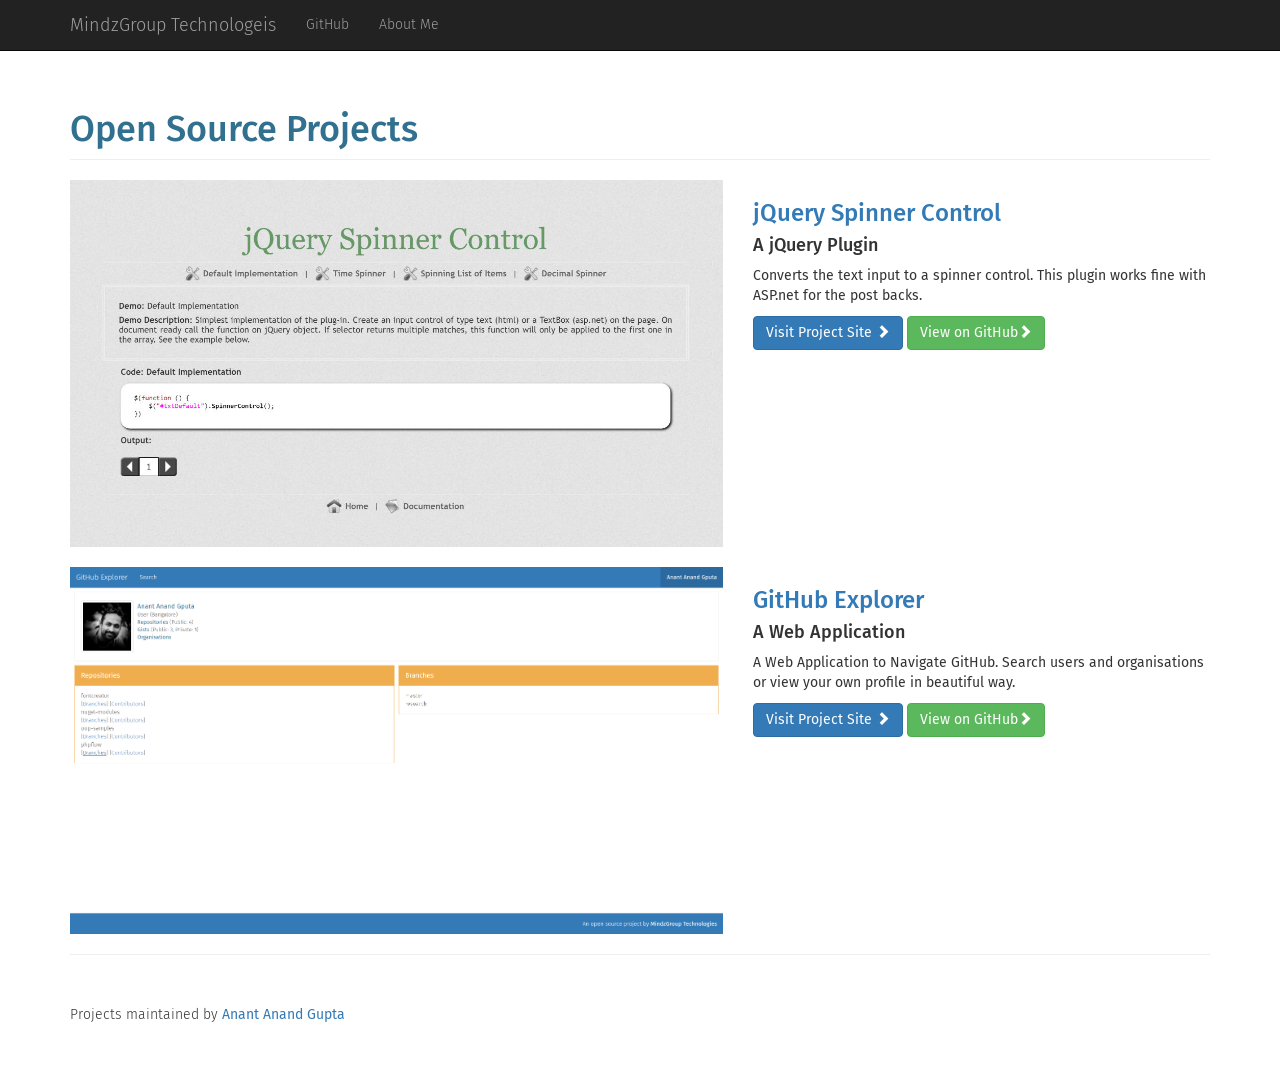
<file: index.html>
<!DOCTYPE html>
<html lang="en">

<head>
    <meta charset="utf-8">
    <meta http-equiv="X-UA-Compatible" content="IE=edge">
    <meta name="viewport" content="width=device-width, initial-scale=1">
    <meta name="description" content="">
    <meta name="author" content="">
    <title>MindzGroup Technologies - Projects</title>

    <!-- Bootstrap Core CSS -->
    <link href="css/bootstrap.min.css" rel="stylesheet">

    <!-- Custom CSS -->
    <link href="css/main.min.css" rel="stylesheet">

    <!-- HTML5 Shim and Respond.js IE8 support of HTML5 elements and media queries -->
    <!-- WARNING: Respond.js doesn't work if you view the page via file:// -->
    <!--[if lt IE 9]>
            <script src="https://oss.maxcdn.com/libs/html5shiv/3.7.0/html5shiv.js"></script>
            <script src="https://oss.maxcdn.com/libs/respond.js/1.4.2/respond.min.js"></script>
        <![endif]-->
</head>

<body>

    <!-- Navigation -->
    <nav class="navbar navbar-inverse navbar-fixed-top" role="navigation">
        <div class="container">
            <!-- Brand and toggle get grouped for better mobile display -->
            <div class="navbar-header">
                <button type="button" class="navbar-toggle" data-toggle="collapse" data-target="#bs-example-navbar-collapse-1">
                    <span class="sr-only">Toggle navigation</span>
                    <span class="icon-bar"></span>
                    <span class="icon-bar"></span>
                    <span class="icon-bar"></span>
                </button>
                <a class="navbar-brand" href="#">MindzGroup Technologeis</a>
            </div>
            <!-- Collect the nav links, forms, and other content for toggling -->
            <div class="collapse navbar-collapse" id="bs-example-navbar-collapse-1">
                <ul class="nav navbar-nav">
                    <li>
                        <a href="https://github.com/MindzGroupTechnologies/">GitHub</a>
                    </li>
                    <li>
                        <a href="https://about.me/anantanandgupta">About Me</a>
                    </li>
                </ul>
            </div>
            <!-- /.navbar-collapse -->
        </div>
        <!-- /.container -->
    </nav>

    <!-- Page Content -->
    <div class="container">

        <!-- Page Heading -->
        <div class="row">
            <div class="col-lg-12">
                <h1 class="page-header text-info">Open Source Projects</h1>
            </div>
        </div>
        <!-- /.row -->

        <!-- Project One -->
        <div class="row project">
            <div class="col-md-7">
                <a href="/spinner-control">
                    <img class="img-responsive" src="img/Project_jQuery_Spinner_Control.jpg" alt="">
                </a>
            </div>
            <div class="col-md-5">
                <h3 class="text-primary">jQuery Spinner Control</h3>
                <h4>A jQuery Plugin</h4>
                <p class="project-desc">Converts the text input to a spinner control. This plugin works fine with ASP.net for the post backs.</p>
                <a class="btn btn-primary" href="/spinner-control">Visit Project Site <span class="glyphicon glyphicon-chevron-right"></span></a>
                <a class="btn btn-success" href="https://github.com/MindzGroupTechnologies/spinner-control">View on GitHub<span class="glyphicon glyphicon-chevron-right"></span></a>
            </div>
        </div>
        <div class="row project">
            <div class="col-md-7">
                <a href="/GitHub-Explorer">
                    <img class="img-responsive" src="img/Project_GitHub_Explorer.png" alt="">
                </a>
            </div>
            <div class="col-md-5">
                <h3 class="text-primary">GitHub Explorer</h3>
                <h4>A Web Application</h4>
                <p class="project-desc">A Web Application to Navigate GitHub. Search users and organisations or view your own profile in beautiful way.</p>
                <a class="btn btn-primary" href="/GitHub-Explorer">Visit Project Site <span class="glyphicon glyphicon-chevron-right"></span></a>
                <a class="btn btn-success" href="https://github.com/MindzGroupTechnologies/GitHub-Explorer">View on GitHub<span class="glyphicon glyphicon-chevron-right"></span></a>
            </div>
        </div>
        <!-- /.row -->

        <hr>

        <!-- Pagination -->
        <!-- <div class="row text-center">
            <div class="col-lg-12">
                <ul class="pagination">
                    <li>
                        <a href="#">&laquo;</a>
                    </li>
                    <li class="active">
                        <a href="#">1</a>
                    </li>
                    <li>
                        <a href="#">2</a>
                    </li>
                    <li>
                        <a href="#">3</a>
                    </li>
                    <li>
                        <a href="#">4</a>
                    </li>
                    <li>
                        <a href="#">5</a>
                    </li>
                    <li>
                        <a href="#">&raquo;</a>
                    </li>
                </ul>
            </div>
        </div> -->
        <!-- /.row -->

        <!-- <hr> -->

        <!-- Footer -->
        <footer>
            <div class="row">
                <div class="col-lg-12">
                    <p>Projects maintained by <a class="text-heavy" href="https://about.me/anantanandgupta">Anant Anand Gupta</a></p>
                </div>
            </div>
            <!-- /.row -->
        </footer>

    </div>
    <!-- /.container -->

    <!-- jQuery -->
    <script src="js/jquery.js"></script>

    <!-- Bootstrap Core JavaScript -->
    <script src="js/bootstrap.min.js"></script>
    <script>
      (function(i,s,o,g,r,a,m){i['GoogleAnalyticsObject']=r;i[r]=i[r]||function(){
      (i[r].q=i[r].q||[]).push(arguments)},i[r].l=1*new Date();a=s.createElement(o),
      m=s.getElementsByTagName(o)[0];a.async=1;a.src=g;m.parentNode.insertBefore(a,m)
      })(window,document,'script','https://www.google-analytics.com/analytics.js','ga');

      ga('create', 'UA-2269721-13', 'auto');
      ga('send', 'pageview');

    </script>
</body>

</html>
</file>
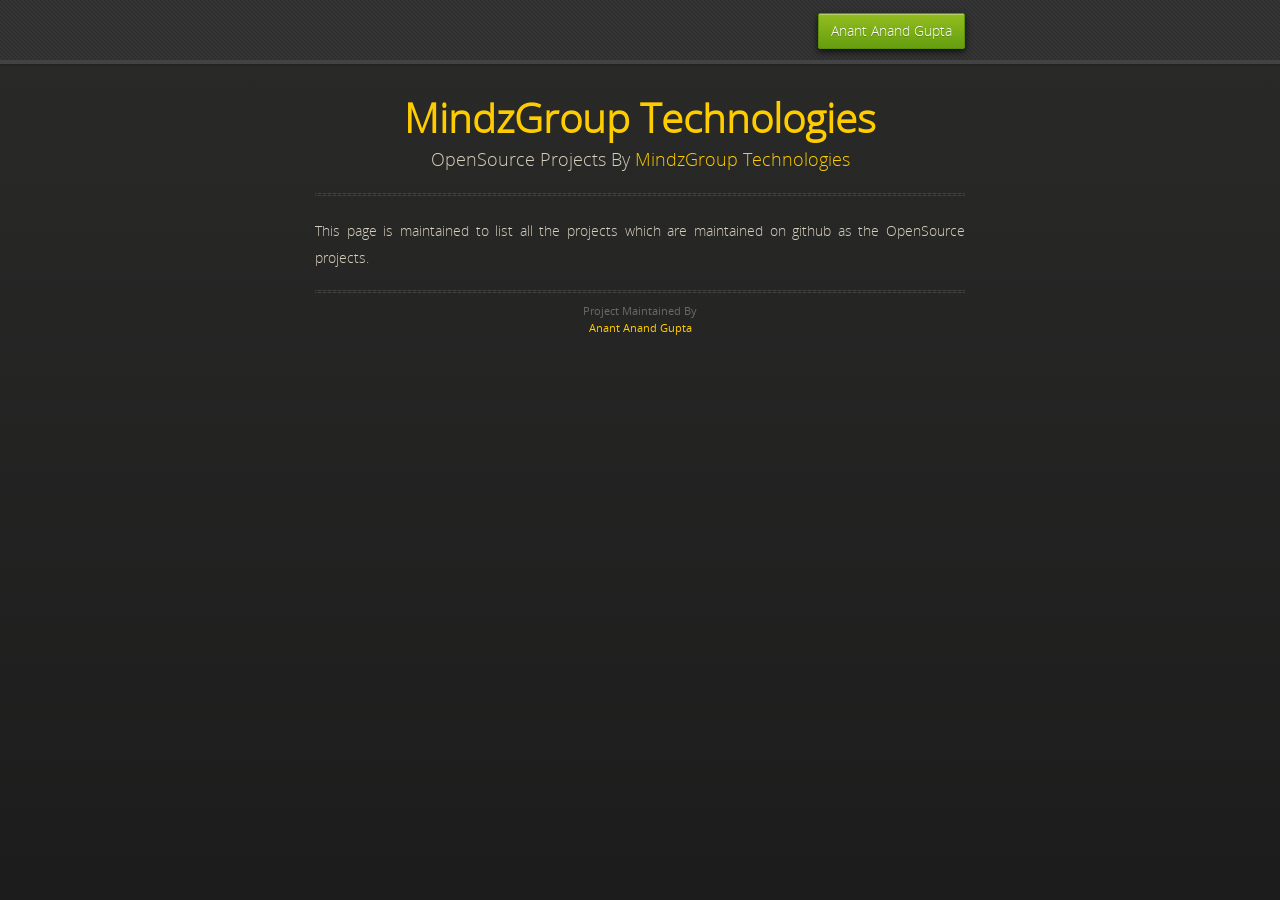
<file: backup/index.html>
﻿<!doctype html>
<html>
<head>
    <meta charset="utf-8">
    <meta http-equiv="X-UA-Compatible" content="chrome=1">
    <title>Projects by MindzGroup Technologies</title>
    <link rel="stylesheet" href="stylesheets/styles.css">
    <link rel="stylesheet" href="stylesheets/github-dark.css">
    <script src="https://ajax.googleapis.com/ajax/libs/jquery/1.7.1/jquery.min.js"></script>
    <script src="javascripts/respond.js"></script>
    <!--[if lt IE 9]>
      <script src="//html5shiv.googlecode.com/svn/trunk/html5.js"></script>
    <![endif]-->
    <!--[if lt IE 8]>
    <link rel="stylesheet" href="stylesheets/ie.css">
    <![endif]-->
    <meta name="viewport" content="width=device-width, initial-scale=1, user-scalable=no">
</head>
<body>
    <div id="header">
        <nav>
            <li class="downloads"><a href="https://about.me/anantanandgupta">Anant Anand Gupta</a></li>
<!--             <li class="downloads"><a href="fontx">FontX</a></li> -->
        </nav>
    </div>
    <div class="wrapper">
        <section>
            <div id="title">
                <h1 style="color:#ffcc00;font-weight:700;">MindzGroup Technologies</h1>
                <p>OpenSource Projects By <a href="https://github.com/MindzGroupTechnologies">MindzGroup Technologies</a></p>
                <hr>
                <p style="text-align:justify;"><small>This page is maintained to list all the projects which are maintained on github as the OpenSource projects.</small></p>
                <hr>
                <div class="credits" style="text-align:center;">
                    Project Maintained By<br />
                    <a href="https://github.com/anantanandgupta">Anant Anand Gupta</a>
                </div>
            </div>
        </section>
    </div>
    <!--[if !IE]><script>fixScale(document);</script><![endif]-->
</body>
</html>
</file>
<file: backup/stylesheets/styles.css>
@font-face {
  font-family: 'OpenSansLight';
  src: url("../fonts/OpenSans-Light-webfont.eot");
  src: url("../fonts/OpenSans-Light-webfont.eot?#iefix") format("embedded-opentype"), url("../fonts/OpenSans-Light-webfont.woff") format("woff"), url("../fonts/OpenSans-Light-webfont.ttf") format("truetype"), url("../fonts/OpenSans-Light-webfont.svg#OpenSansLight") format("svg");
  font-weight: normal;
  font-style: normal;
}

@font-face {
  font-family: 'OpenSansLightItalic';
  src: url("../fonts/OpenSans-LightItalic-webfont.eot");
  src: url("../fonts/OpenSans-LightItalic-webfont.eot?#iefix") format("embedded-opentype"), url("../fonts/OpenSans-LightItalic-webfont.woff") format("woff"), url("../fonts/OpenSans-LightItalic-webfont.ttf") format("truetype"), url("../fonts/OpenSans-LightItalic-webfont.svg#OpenSansLightItalic") format("svg");
  font-weight: normal;
  font-style: normal;
}

@font-face {
  font-family: 'OpenSansRegular';
  src: url("../fonts/OpenSans-Regular-webfont.eot");
  src: url("../fonts/OpenSans-Regular-webfont.eot?#iefix") format("embedded-opentype"), url("../fonts/OpenSans-Regular-webfont.woff") format("woff"), url("../fonts/OpenSans-Regular-webfont.ttf") format("truetype"), url("../fonts/OpenSans-Regular-webfont.svg#OpenSansRegular") format("svg");
  font-weight: normal;
  font-style: normal;
  -webkit-font-smoothing: antialiased;
}

@font-face {
  font-family: 'OpenSansItalic';
  src: url("../fonts/OpenSans-Italic-webfont.eot");
  src: url("../fonts/OpenSans-Italic-webfont.eot?#iefix") format("embedded-opentype"), url("../fonts/OpenSans-Italic-webfont.woff") format("woff"), url("../fonts/OpenSans-Italic-webfont.ttf") format("truetype"), url("../fonts/OpenSans-Italic-webfont.svg#OpenSansItalic") format("svg");
  font-weight: normal;
  font-style: normal;
  -webkit-font-smoothing: antialiased;
}

@font-face {
  font-family: 'OpenSansSemibold';
  src: url("../fonts/OpenSans-Semibold-webfont.eot");
  src: url("../fonts/OpenSans-Semibold-webfont.eot?#iefix") format("embedded-opentype"), url("../fonts/OpenSans-Semibold-webfont.woff") format("woff"), url("../fonts/OpenSans-Semibold-webfont.ttf") format("truetype"), url("../fonts/OpenSans-Semibold-webfont.svg#OpenSansSemibold") format("svg");
  font-weight: normal;
  font-style: normal;
  -webkit-font-smoothing: antialiased;
}

@font-face {
  font-family: 'OpenSansSemiboldItalic';
  src: url("../fonts/OpenSans-SemiboldItalic-webfont.eot");
  src: url("../fonts/OpenSans-SemiboldItalic-webfont.eot?#iefix") format("embedded-opentype"), url("../fonts/OpenSans-SemiboldItalic-webfont.woff") format("woff"), url("../fonts/OpenSans-SemiboldItalic-webfont.ttf") format("truetype"), url("../fonts/OpenSans-SemiboldItalic-webfont.svg#OpenSansSemiboldItalic") format("svg");
  font-weight: normal;
  font-style: normal;
  -webkit-font-smoothing: antialiased;
}

@font-face {
  font-family: 'OpenSansBold';
  src: url("../fonts/OpenSans-Bold-webfont.eot");
  src: url("../fonts/OpenSans-Bold-webfont.eot?#iefix") format("embedded-opentype"), url("../fonts/OpenSans-Bold-webfont.woff") format("woff"), url("../fonts/OpenSans-Bold-webfont.ttf") format("truetype"), url("../fonts/OpenSans-Bold-webfont.svg#OpenSansBold") format("svg");
  font-weight: normal;
  font-style: normal;
  -webkit-font-smoothing: antialiased;
}

@font-face {
  font-family: 'OpenSansBoldItalic';
  src: url("../fonts/OpenSans-BoldItalic-webfont.eot");
  src: url("../fonts/OpenSans-BoldItalic-webfont.eot?#iefix") format("embedded-opentype"), url("../fonts/OpenSans-BoldItalic-webfont.woff") format("woff"), url("../fonts/OpenSans-BoldItalic-webfont.ttf") format("truetype"), url("../fonts/OpenSans-BoldItalic-webfont.svg#OpenSansBoldItalic") format("svg");
  font-weight: normal;
  font-style: normal;
  -webkit-font-smoothing: antialiased;
}

/* normalize.css 2012-02-07T12:37 UTC - https://github.com/necolas/normalize.css */
/* =============================================================================
   HTML5 display definitions
   ========================================================================== */
/*
 * Corrects block display not defined in IE6/7/8/9 & FF3
 */
article,
aside,
details,
figcaption,
figure,
footer,
header,
hgroup,
nav,
section,
summary {
  display: block;
}

/*
 * Corrects inline-block display not defined in IE6/7/8/9 & FF3
 */
audio,
canvas,
video {
  display: inline-block;
  *display: inline;
  *zoom: 1;
}

/*
 * Prevents modern browsers from displaying 'audio' without controls
 */
audio:not([controls]) {
  display: none;
}

/*
 * Addresses styling for 'hidden' attribute not present in IE7/8/9, FF3, S4
 * Known issue: no IE6 support
 */
[hidden] {
  display: none;
}

/* =============================================================================
   Base
   ========================================================================== */
/*
 * 1. Corrects text resizing oddly in IE6/7 when body font-size is set using em units
 *    http://clagnut.com/blog/348/#c790
 * 2. Prevents iOS text size adjust after orientation change, without disabling user zoom
 *    www.456bereastreet.com/archive/201012/controlling_text_size_in_safari_for_ios_without_disabling_user_zoom/
 */
html {
  font-size: 100%;
  /* 1 */
  -webkit-text-size-adjust: 100%;
  /* 2 */
  -ms-text-size-adjust: 100%;
  /* 2 */
}

/*
 * Addresses font-family inconsistency between 'textarea' and other form elements.
 */
html,
button,
input,
select,
textarea {
  font-family: sans-serif;
}

/*
 * Addresses margins handled incorrectly in IE6/7
 */
body {
  margin: 0;
}

/* =============================================================================
   Links
   ========================================================================== */
/*
 * Addresses outline displayed oddly in Chrome
 */
a:focus {
  outline: thin dotted;
}

/*
 * Improves readability when focused and also mouse hovered in all browsers
 * people.opera.com/patrickl/experiments/keyboard/test
 */
a:hover,
a:active {
  outline: 0;
}

/* =============================================================================
   Typography
   ========================================================================== */
/*
 * Addresses font sizes and margins set differently in IE6/7
 * Addresses font sizes within 'section' and 'article' in FF4+, Chrome, S5
 */
h1 {
  font-size: 2em;
  margin: 0.67em 0;
}

h2 {
  font-size: 1.5em;
  margin: 0.83em 0;
}

h3 {
  font-size: 1.17em;
  margin: 1em 0;
}

h4 {
  font-size: 1em;
  margin: 1.33em 0;
}

h5 {
  font-size: 0.83em;
  margin: 1.67em 0;
}

h6 {
  font-size: 0.75em;
  margin: 2.33em 0;
}

/*
 * Addresses styling not present in IE7/8/9, S5, Chrome
 */
abbr[title] {
  border-bottom: 1px dotted;
}

/*
 * Addresses style set to 'bolder' in FF3+, S4/5, Chrome
*/
b,
strong {
  font-weight: bold;
}

blockquote {
  margin: 1em 40px;
}

/*
 * Addresses styling not present in S5, Chrome
 */
dfn {
  font-style: italic;
}

/*
 * Addresses styling not present in IE6/7/8/9
 */
mark {
  background: #ff0;
  color: #000;
}

/*
 * Addresses margins set differently in IE6/7
 */
p,
pre {
  margin: 1em 0;
}

/*
 * Corrects font family set oddly in IE6, S4/5, Chrome
 * en.wikipedia.org/wiki/User:Davidgothberg/Test59
 */
pre,
code,
kbd,
samp {
  font-family: monospace, serif;
  _font-family: 'courier new', monospace;
  font-size: 1em;
}

/*
 * 1. Addresses CSS quotes not supported in IE6/7
 * 2. Addresses quote property not supported in S4
 */
/* 1 */
q {
  quotes: none;
}

/* 2 */
q:before,
q:after {
  content: '';
  content: none;
}

small {
  font-size: 75%;
}

/*
 * Prevents sub and sup affecting line-height in all browsers
 * gist.github.com/413930
 */
sub,
sup {
  font-size: 75%;
  line-height: 0;
  position: relative;
  vertical-align: baseline;
}

sup {
  top: -0.5em;
}

sub {
  bottom: -0.25em;
}

/* =============================================================================
   Lists
   ========================================================================== */
/*
 * Addresses margins set differently in IE6/7
 */
dl,
menu,
ol,
ul {
  margin: 1em 0;
}

dd {
  margin: 0 0 0 40px;
}

/*
 * Addresses paddings set differently in IE6/7
 */
menu,
ol,
ul {
  padding: 0 0 0 40px;
}

/*
 * Corrects list images handled incorrectly in IE7
 */
nav ul,
nav ol {
  list-style: none;
  list-style-image: none;
}

/* =============================================================================
   Embedded content
   ========================================================================== */
/*
 * 1. Removes border when inside 'a' element in IE6/7/8/9, FF3
 * 2. Improves image quality when scaled in IE7
 *    code.flickr.com/blog/2008/11/12/on-ui-quality-the-little-things-client-side-image-resizing/
 */
img {
  border: 0;
  /* 1 */
  -ms-interpolation-mode: bicubic;
  /* 2 */
}

/*
 * Corrects overflow displayed oddly in IE9
 */
svg:not(:root) {
  overflow: hidden;
}

/* =============================================================================
   Figures
   ========================================================================== */
/*
 * Addresses margin not present in IE6/7/8/9, S5, O11
 */
figure {
  margin: 0;
}

/* =============================================================================
   Forms
   ========================================================================== */
/*
 * Corrects margin displayed oddly in IE6/7
 */
form {
  margin: 0;
}

/*
 * Define consistent border, margin, and padding
 */
fieldset {
  border: 1px solid #c0c0c0;
  margin: 0 2px;
  padding: 0.35em 0.625em 0.75em;
}

/*
 * 1. Corrects color not being inherited in IE6/7/8/9
 * 2. Corrects text not wrapping in FF3 
 * 3. Corrects alignment displayed oddly in IE6/7
 */
legend {
  border: 0;
  /* 1 */
  padding: 0;
  white-space: normal;
  /* 2 */
  *margin-left: -7px;
  /* 3 */
}

/*
 * 1. Corrects font size not being inherited in all browsers
 * 2. Addresses margins set differently in IE6/7, FF3+, S5, Chrome
 * 3. Improves appearance and consistency in all browsers
 */
button,
input,
select,
textarea {
  font-size: 100%;
  /* 1 */
  margin: 0;
  /* 2 */
  vertical-align: baseline;
  /* 3 */
  *vertical-align: middle;
  /* 3 */
}

/*
 * Addresses FF3/4 setting line-height on 'input' using !important in the UA stylesheet
 */
button,
input {
  line-height: normal;
  /* 1 */
}

/*
 * 1. Improves usability and consistency of cursor style between image-type 'input' and others
 * 2. Corrects inability to style clickable 'input' types in iOS
 * 3. Removes inner spacing in IE7 without affecting normal text inputs
 *    Known issue: inner spacing remains in IE6
 */
button,
input[type="button"],
input[type="reset"],
input[type="submit"] {
  cursor: pointer;
  /* 1 */
  -webkit-appearance: button;
  /* 2 */
  *overflow: visible;
  /* 3 */
}

/*
 * Re-set default cursor for disabled elements
 */
button[disabled],
input[disabled] {
  cursor: default;
}

/*
 * 1. Addresses box sizing set to content-box in IE8/9
 * 2. Removes excess padding in IE8/9
 * 3. Removes excess padding in IE7
      Known issue: excess padding remains in IE6
 */
input[type="checkbox"],
input[type="radio"] {
  box-sizing: border-box;
  /* 1 */
  padding: 0;
  /* 2 */
  *height: 13px;
  /* 3 */
  *width: 13px;
  /* 3 */
}

/*
 * 1. Addresses appearance set to searchfield in S5, Chrome
 * 2. Addresses box-sizing set to border-box in S5, Chrome (include -moz to future-proof)
 */
input[type="search"] {
  -webkit-appearance: textfield;
  /* 1 */
  -moz-box-sizing: content-box;
  -webkit-box-sizing: content-box;
  /* 2 */
  box-sizing: content-box;
}

/*
 * Removes inner padding and search cancel button in S5, Chrome on OS X
 */
input[type="search"]::-webkit-search-decoration,
input[type="search"]::-webkit-search-cancel-button {
  -webkit-appearance: none;
}

/*
 * Removes inner padding and border in FF3+
 * www.sitepen.com/blog/2008/05/14/the-devils-in-the-details-fixing-dojos-toolbar-buttons/
 */
button::-moz-focus-inner,
input::-moz-focus-inner {
  border: 0;
  padding: 0;
}

/*
 * 1. Removes default vertical scrollbar in IE6/7/8/9
 * 2. Improves readability and alignment in all browsers
 */
textarea {
  overflow: auto;
  /* 1 */
  vertical-align: top;
  /* 2 */
}

/* =============================================================================
   Tables
   ========================================================================== */
/*
 * Remove most spacing between table cells
 */
table {
  border-collapse: collapse;
  border-spacing: 0;
}

body {
  padding: 0px 0 20px 0px;
  margin: 0px;
  font: 14px/1.5 "OpenSansRegular", "Helvetica Neue", Helvetica, Arial, sans-serif;
  color: #f0e7d5;
  font-weight: normal;
  background: #252525;
  background-attachment: fixed !important;
  background: -webkit-gradient(linear, 50% 0%, 50% 100%, color-stop(0%, #2a2a29), color-stop(100%, #1c1c1c));
  background: -webkit-linear-gradient(#2a2a29, #1c1c1c);
  background: -moz-linear-gradient(#2a2a29, #1c1c1c);
  background: -o-linear-gradient(#2a2a29, #1c1c1c);
  background: -ms-linear-gradient(#2a2a29, #1c1c1c);
  background: linear-gradient(#2a2a29, #1c1c1c);
}

h1, h2, h3, h4, h5, h6 {
  color: #e8e8e8;
  margin: 0 0 10px;
  font-family: 'OpenSansRegular', "Helvetica Neue", Helvetica, Arial, sans-serif;
  font-weight: normal;
}

p, ul, ol, table, pre, dl {
  margin: 0 0 20px;
}

h1, h2, h3 {
  line-height: 1.1;
}

h1 {
  font-size: 28px;
}

h2 {
  font-size: 24px;
}

h4, h5, h6 {
  color: #e8e8e8;
}

h3 {
  font-size: 18px;
  line-height: 24px;
  font-family: 'OpenSansRegular', "Helvetica Neue", Helvetica, Arial, sans-serif !important;
  font-weight: normal;
  color: #b6b6b6;
}

a {
  color: #ffcc00;
  font-weight: 400;
  text-decoration: none;
}
a:hover {
  color: #ffeb9b;
}

a small {
  font-size: 11px;
  color: #666;
  margin-top: -0.6em;
  display: block;
}

ul {
  list-style-image: url("../images/bullet.png");
}

strong {
  font-family: 'OpenSansBold', "Helvetica Neue", Helvetica, Arial, sans-serif !important;
  font-weight: normal;
}

.wrapper {
  max-width: 650px;
  margin: 0 auto;
  position: relative;
  padding: 0 20px;
}

section img {
  max-width: 100%;
}

blockquote {
  border-left: 3px solid #ffcc00;
  margin: 0;
  padding: 0 0 0 20px;
  font-style: italic;
}

code {
  font-family: "Lucida Sans", Monaco, Bitstream Vera Sans Mono, Lucida Console, Terminal;
  color: #efefef;
  font-size: 13px;
  margin: 0 4px;
  padding: 4px 6px;
  -moz-border-radius: 2px;
  -webkit-border-radius: 2px;
  -o-border-radius: 2px;
  -ms-border-radius: 2px;
  -khtml-border-radius: 2px;
  border-radius: 2px;
}

pre {
  padding: 8px 15px;
  background: #191919;
  -moz-border-radius: 2px;
  -webkit-border-radius: 2px;
  -o-border-radius: 2px;
  -ms-border-radius: 2px;
  -khtml-border-radius: 2px;
  border-radius: 2px;
  border: 1px solid #121212;
  -moz-box-shadow: inset 0 1px 3px rgba(0, 0, 0, 0.3);
  -webkit-box-shadow: inset 0 1px 3px rgba(0, 0, 0, 0.3);
  -o-box-shadow: inset 0 1px 3px rgba(0, 0, 0, 0.3);
  box-shadow: inset 0 1px 3px rgba(0, 0, 0, 0.3);
  overflow: auto;
  overflow-y: hidden;
}
pre code {
  color: #efefef;
  text-shadow: 0px 1px 0px #000;
  margin: 0;
  padding: 0;
}

table {
  width: 100%;
  border-collapse: collapse;
}

th {
  text-align: left;
  padding: 5px 10px;
  border-bottom: 1px solid #434343;
  color: #b6b6b6;
  font-family: 'OpenSansSemibold', "Helvetica Neue", Helvetica, Arial, sans-serif !important;
  font-weight: normal;
}

td {
  text-align: left;
  padding: 5px 10px;
  border-bottom: 1px solid #434343;
}

hr {
  border: 0;
  outline: none;
  height: 3px;
  background: transparent url("../images/hr.gif") center center repeat-x;
  margin: 0 0 20px;
}

dt {
  color: #F0E7D5;
  font-family: 'OpenSansSemibold', "Helvetica Neue", Helvetica, Arial, sans-serif !important;
  font-weight: normal;
}

#header {
  z-index: 100;
  left: 0;
  top: 0px;
  height: 60px;
  width: 100%;
  position: fixed;
  background: url(../images/nav-bg.gif) #353535;
  border-bottom: 4px solid #434343;
  -moz-box-shadow: 0px 1px 3px rgba(0, 0, 0, 0.25);
  -webkit-box-shadow: 0px 1px 3px rgba(0, 0, 0, 0.25);
  -o-box-shadow: 0px 1px 3px rgba(0, 0, 0, 0.25);
  box-shadow: 0px 1px 3px rgba(0, 0, 0, 0.25);
}
#header nav {
  max-width: 650px;
  margin: 0 auto;
  padding: 0 10px;
  background: blue;
  margin: 6px auto;
}
#header nav li {
  font-family: 'OpenSansLight', "Helvetica Neue", Helvetica, Arial, sans-serif;
  font-weight: normal;
  list-style: none;
  display: inline;
  color: white;
  line-height: 50px;
  text-shadow: 0px 1px 0px rgba(0, 0, 0, 0.2);
  font-size: 14px;
}
#header nav li a {
  color: white;
  border: 1px solid #5d910b;
  background: -webkit-gradient(linear, 50% 0%, 50% 100%, color-stop(0%, #93bd20), color-stop(100%, #659e10));
  background: -webkit-linear-gradient(#93bd20, #659e10);
  background: -moz-linear-gradient(#93bd20, #659e10);
  background: -o-linear-gradient(#93bd20, #659e10);
  background: -ms-linear-gradient(#93bd20, #659e10);
  background: linear-gradient(#93bd20, #659e10);
  -moz-border-radius: 2px;
  -webkit-border-radius: 2px;
  -o-border-radius: 2px;
  -ms-border-radius: 2px;
  -khtml-border-radius: 2px;
  border-radius: 2px;
  -moz-box-shadow: inset 0px 1px 0px rgba(255, 255, 255, 0.3), 0px 3px 7px rgba(0, 0, 0, 0.7);
  -webkit-box-shadow: inset 0px 1px 0px rgba(255, 255, 255, 0.3), 0px 3px 7px rgba(0, 0, 0, 0.7);
  -o-box-shadow: inset 0px 1px 0px rgba(255, 255, 255, 0.3), 0px 3px 7px rgba(0, 0, 0, 0.7);
  box-shadow: inset 0px 1px 0px rgba(255, 255, 255, 0.3), 0px 3px 7px rgba(0, 0, 0, 0.7);
  background-color: #93bd20;
  padding: 10px 12px;
  margin-top: 6px;
  line-height: 14px;
  font-size: 14px;
  display: inline-block;
  text-align: center;
}
#header nav li a:hover {
  background: -webkit-gradient(linear, 50% 0%, 50% 100%, color-stop(0%, #749619), color-stop(100%, #527f0e));
  background: -webkit-linear-gradient(#749619, #527f0e);
  background: -moz-linear-gradient(#749619, #527f0e);
  background: -o-linear-gradient(#749619, #527f0e);
  background: -ms-linear-gradient(#749619, #527f0e);
  background: linear-gradient(#749619, #527f0e);
  background-color: #659e10;
  border: 1px solid #527f0e;
  -moz-box-shadow: inset 0px 1px 1px rgba(0, 0, 0, 0.2), 0px 1px 0px rgba(0, 0, 0, 0);
  -webkit-box-shadow: inset 0px 1px 1px rgba(0, 0, 0, 0.2), 0px 1px 0px rgba(0, 0, 0, 0);
  -o-box-shadow: inset 0px 1px 1px rgba(0, 0, 0, 0.2), 0px 1px 0px rgba(0, 0, 0, 0);
  box-shadow: inset 0px 1px 1px rgba(0, 0, 0, 0.2), 0px 1px 0px rgba(0, 0, 0, 0);
}
#header nav li.fork {
  float: left;
  margin-left: 0px;
}
#header nav li.downloads {
  float: right;
  margin-left: 6px;
}
#header nav li.title {
  float: right;
  margin-right: 10px;
  font-size: 11px;
}

section {
  max-width: 650px;
  padding: 30px 0px 50px 0px;
  margin: 20px 0;
  margin-top: 70px;
}
section #title {
  border: 0;
  outline: none;
  margin: 0 0 50px 0;
  padding: 0 0 5px 0;
}
section #title h1 {
  font-family: 'OpenSansLight', "Helvetica Neue", Helvetica, Arial, sans-serif;
  font-weight: normal;
  font-size: 40px;
  text-align: center;
  line-height: 36px;
}
section #title p {
  color: #d7cfbe;
  font-family: 'OpenSansLight', "Helvetica Neue", Helvetica, Arial, sans-serif;
  font-weight: normal;
  font-size: 18px;
  text-align: center;
}
section #title .credits {
  font-size: 11px;
  font-family: 'OpenSansRegular', "Helvetica Neue", Helvetica, Arial, sans-serif;
  font-weight: normal;
  color: #696969;
  margin-top: -10px;
}
section #title .credits.left {
  float: left;
}
section #title .credits.right {
  float: right;
}

@media print, screen and (max-width: 720px) {
  #title .credits {
    display: block;
    width: 100%;
    line-height: 30px;
    text-align: center;
  }
  #title .credits .left {
    float: none;
    display: block;
  }
  #title .credits .right {
    float: none;
    display: block;
  }
}
@media print, screen and (max-width: 480px) {
  #header {
    margin-top: -20px;
  }

  section {
    margin-top: 40px;
  }

  nav {
    display: none;
  }
}
</file>
<file: backup/stylesheets/github-dark.css>
/*
   Copyright 2014 GitHub Inc.

   Licensed under the Apache License, Version 2.0 (the "License");
   you may not use this file except in compliance with the License.
   You may obtain a copy of the License at

       http://www.apache.org/licenses/LICENSE-2.0

   Unless required by applicable law or agreed to in writing, software
   distributed under the License is distributed on an "AS IS" BASIS,
   WITHOUT WARRANTIES OR CONDITIONS OF ANY KIND, either express or implied.
   See the License for the specific language governing permissions and
   limitations under the License.

*/

.pl-c /* comment */ {
  color: #969896;
}

.pl-c1      /* constant, markup.raw, meta.diff.header, meta.module-reference, meta.property-name, support, support.constant, support.variable, variable.other.constant */,
.pl-s .pl-v /* string variable */ {
  color: #0099cd;
}

.pl-e  /* entity */,
.pl-en /* entity.name */ {
  color: #9774cb;
}

.pl-s .pl-s1 /* string source */,
.pl-smi      /* storage.modifier.import, storage.modifier.package, storage.type.java, variable.other, variable.parameter.function */ {
  color: #ddd;
}

.pl-ent /* entity.name.tag */ {
  color: #7bcc72;
}

.pl-k /* keyword, storage, storage.type */ {
  color: #cc2372;
}

.pl-pds              /* punctuation.definition.string, string.regexp.character-class */,
.pl-s                /* string */,
.pl-s .pl-pse .pl-s1 /* string punctuation.section.embedded source */,
.pl-sr               /* string.regexp */,
.pl-sr .pl-cce       /* string.regexp constant.character.escape */,
.pl-sr .pl-sra       /* string.regexp string.regexp.arbitrary-repitition */,
.pl-sr .pl-sre       /* string.regexp source.ruby.embedded */ {
  color: #3c66e2;
}

.pl-v /* variable */ {
  color: #fb8764;
}

.pl-id /* invalid.deprecated */ {
  color: #e63525;
}

.pl-ii /* invalid.illegal */ {
  background-color: #e63525;
  color: #f8f8f8;
}

.pl-sr .pl-cce /* string.regexp constant.character.escape */ {
  color: #7bcc72;
  font-weight: bold;
}

.pl-ml /* markup.list */ {
  color: #c26b2b;
}

.pl-mh        /* markup.heading */,
.pl-mh .pl-en /* markup.heading entity.name */,
.pl-ms        /* meta.separator */ {
  color: #264ec5;
  font-weight: bold;
}

.pl-mq /* markup.quote */ {
  color: #00acac;
}

.pl-mi /* markup.italic */ {
  color: #ddd;
  font-style: italic;
}

.pl-mb /* markup.bold */ {
  color: #ddd;
  font-weight: bold;
}

.pl-md /* markup.deleted, meta.diff.header.from-file */ {
  background-color: #ffecec;
  color: #bd2c00;
}

.pl-mi1 /* markup.inserted, meta.diff.header.to-file */ {
  background-color: #eaffea;
  color: #55a532;
}

.pl-mdr /* meta.diff.range */ {
  color: #9774cb;
  font-weight: bold;
}

.pl-mo /* meta.output */ {
  color: #264ec5;
}
</file>
<file: backup/stylesheets/ie.css>
nav {
  display: none;
}
</file>
<file: css/main.min.css>
@import url('https://fonts.googleapis.com/css?family=Fira+Sans:100,100i,200,200i,300,300i,400,400i,500,500i,600,600i,700,700i,800,800i,900,900i&subset=cyrillic,cyrillic-ext,greek,greek-ext,latin-ext,vietnamese');body{padding-top:70px;font-family:'Fira Sans';font-weight:300}footer{margin:50px 0}.project{margin-bottom:20px}.project img .img-responsive{border:5px solid #666;border-radius:5px}.project .project-desc{font-weight:400}.text-heavy{font-weight:400}
</file>
